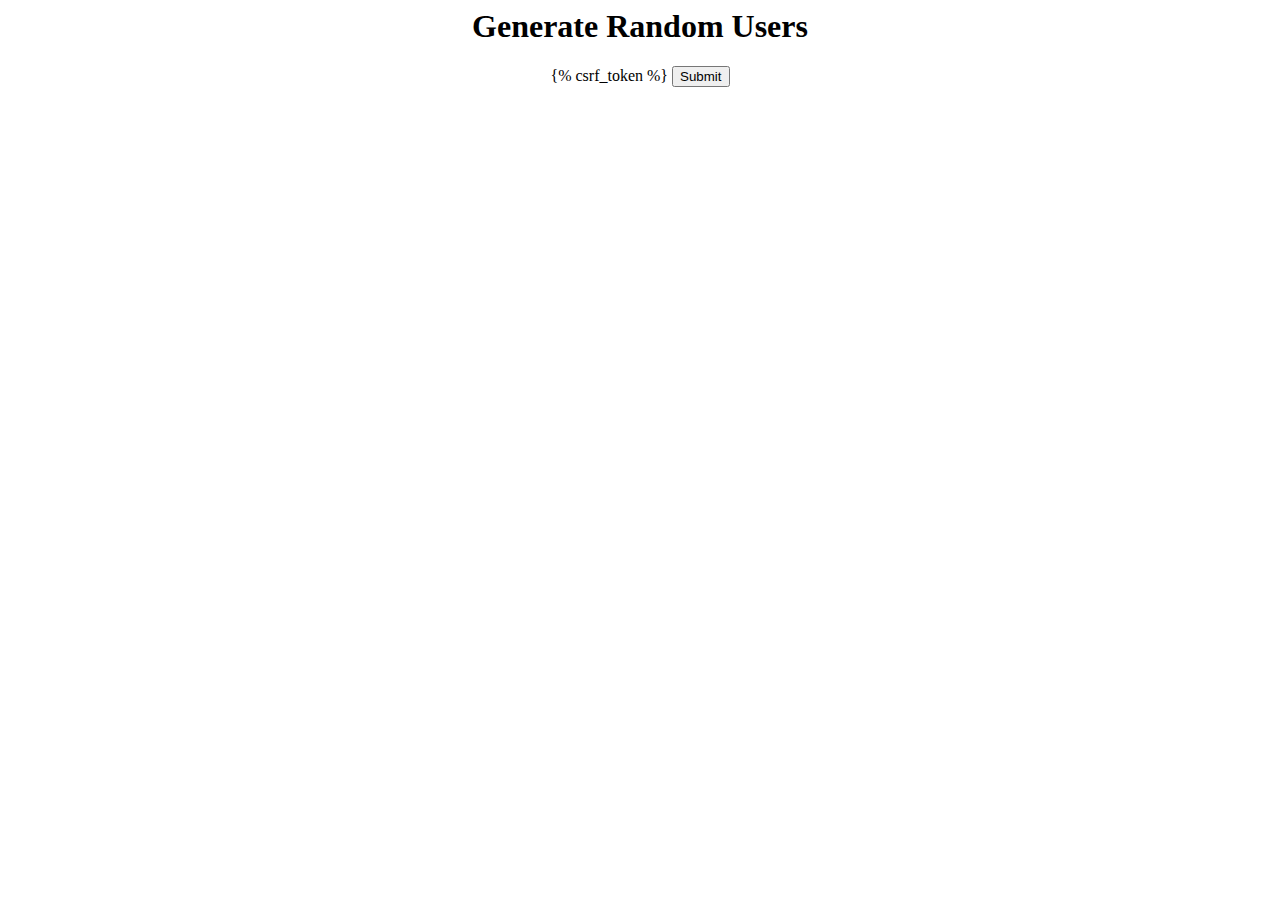
<file: myapp/templates/myapp/index.html>
<html>
<head>
    <title>Celery Demo</title>
    <script src="https://ajax.googleapis.com/ajax/libs/jquery/3.1.1/jquery.min.js"></script>
</head>

<body style="text-align: center;">
<h1>Generate Random Users</h1>
<progress id="progress-bar" value="0" max="100" style="display:none; margin-bottom: 1em;"></progress>
<form id="generate-user-form" action="/generate-user/" method="post">
    {% csrf_token %}
 
    <input type="submit" value="Submit"/>
</form>

<script type="text/javascript">
    var frm = $('#generate-user-form');
    var pgrbar = $('#progress-bar');
    frm.submit(function () {
        $.ajax({
            type: frm.attr('method'),
            url: frm.attr('action'),
            data: frm.serialize(),
            success: function (data) {
                if (data.task_id != null) {
                    get_task_info(data.task_id);
                }
            },
            error: function (data) {
                console.log("Something went wrong!");
            }
        });
        return false;
    });

    function get_task_info(task_id) {
        $.ajax({
            type: 'get',
            url: '/get-task-info/',
            data: {'task_id': task_id},
            success: function (data) {
                frm.html('');
                if (data.state == 'PENDING') {
                    frm.html('Please wait...');
                }
                else if (data.state == 'PROGRESS' || data.state == 'SUCCESS') {
                    pgrbar.css('display', 'inline');
                    pgrbar.val(data.result.percent);
                    frm.html('User created ' + data.result.current + ' out of ' + data.result.total);
                }
                if (data.state != 'SUCCESS') {
                    setTimeout(function () {
                        get_task_info(task_id)
                    }, 1000);
                }
            },
            error: function (data) {
                frm.html("Something went wrong!");
            }
        });
    }
</script>

</body>
</html>
</file>
